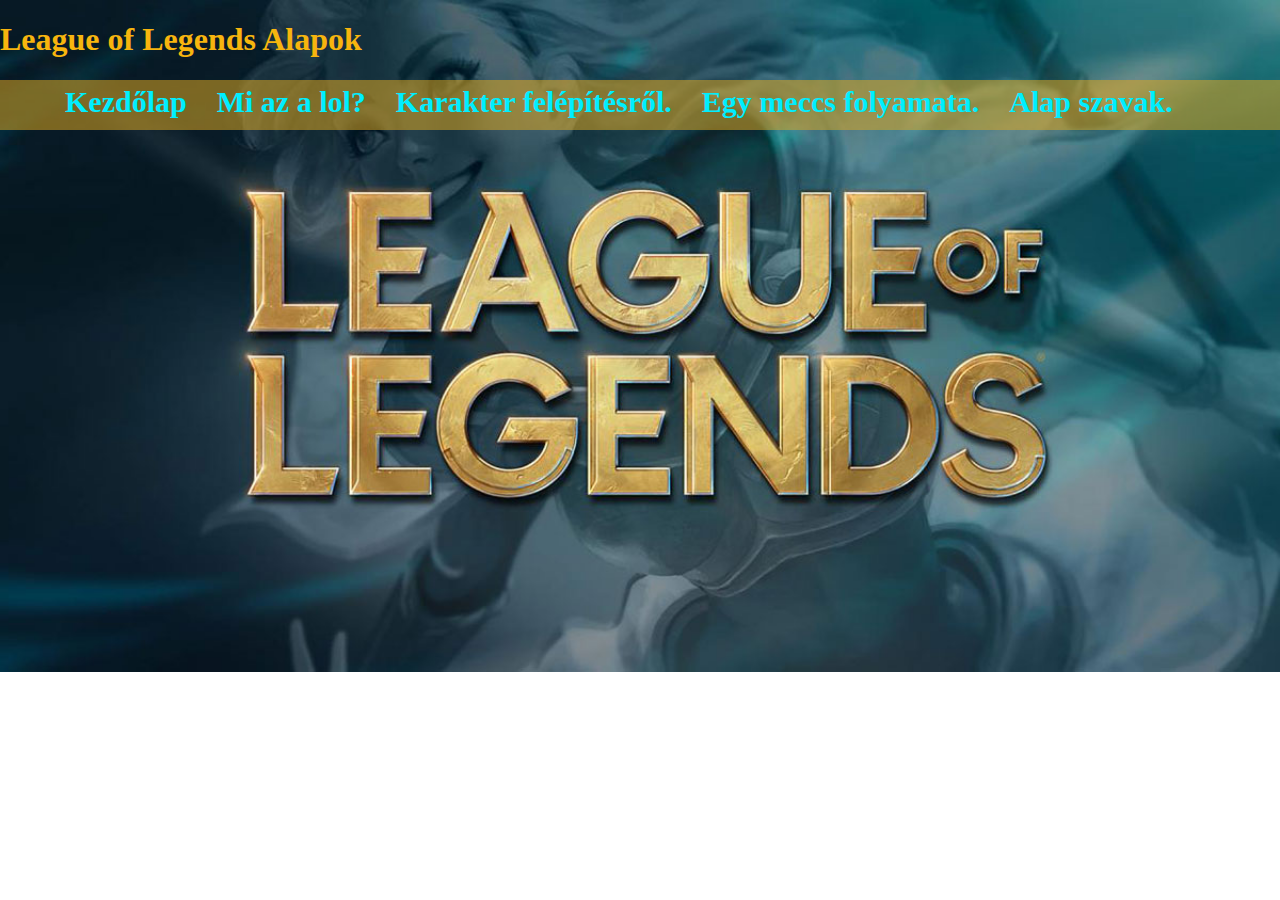
<file: index.html>
<!DOCTYPE html>
<html lang="hu">

<head>
    <meta charset="UTF-8">
    <meta http-equiv="X-UA-Compatible" content="IE=edge">
    <meta name="viewport" content="width=device-width, initial-scale=1.0">
    <title>League of Legends Alapok</title>
    <link rel="stylesheet" href="style.css">
</head>

<body class="index">
    <h1>League of Legends Alapok</h1>

    <div id="menüszalag">
        <ul>
            <li><a href="index.html"><strong>Kezdőlap</strong></a></li>
        </ul>
        <ul>
            <li><a href="mi az a lol.html"><strong>Mi az a lol?</strong></a></li>
        </ul>
        <ul>
            <li><a href="karakter.html"><strong>Karakter felépítésről.</strong></a></li>
        </ul>
        <ul>
            <li><a href="egy meccs.html"><strong>Egy meccs folyamata.</strong></a></li>
        </ul>
        <ul>
            <li><a href="fogalmak.html"><strong>Alap szavak.</strong></a></li>
        </ul>

    </div>
</body>

</html>
</file>
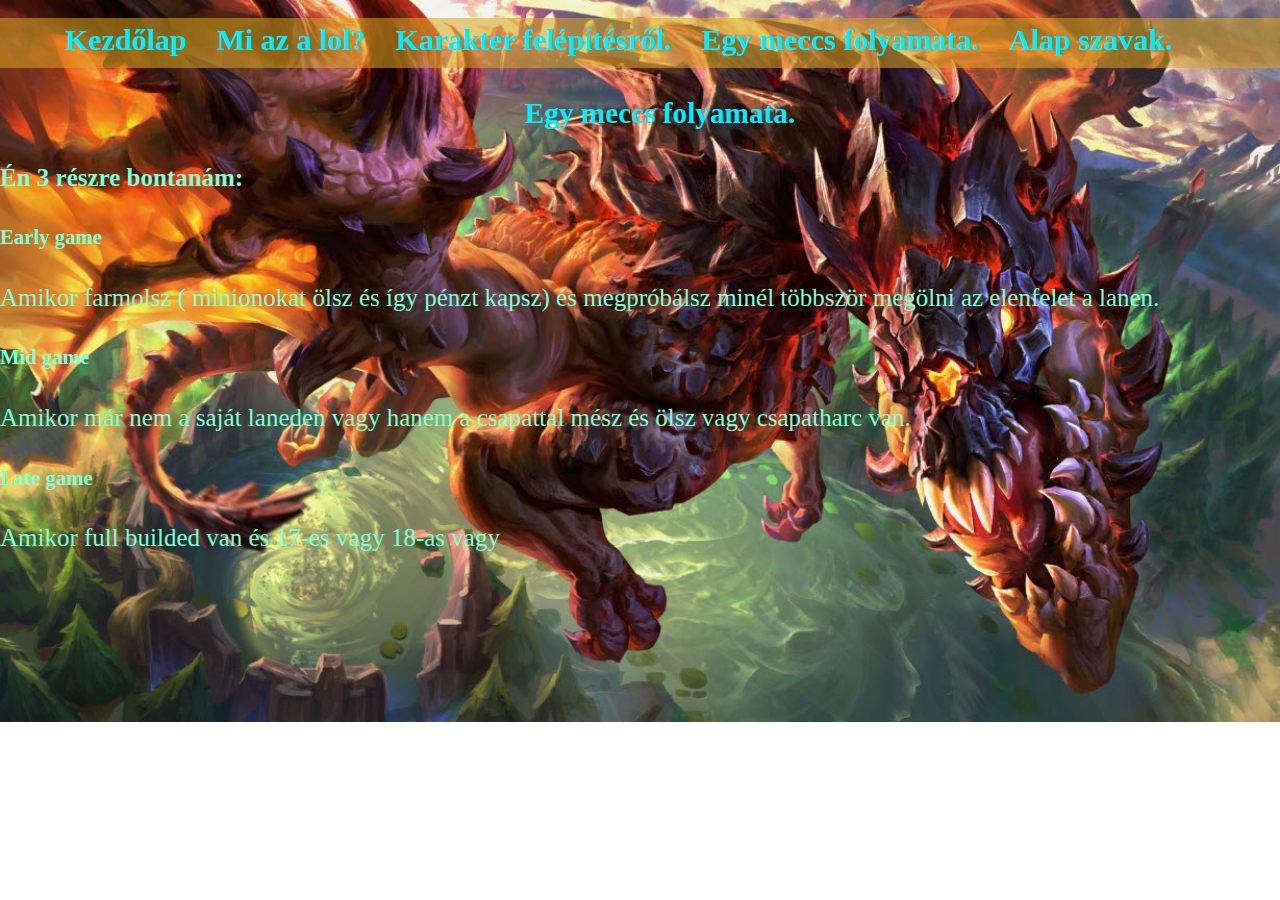
<file: egy meccs.html>
<!DOCTYPE html>
<html lang="hu">

<head>
    <meta charset="UTF-8">
    <meta http-equiv="X-UA-Compatible" content="IE=edge">
    <meta name="viewport" content="width=device-width, initial-scale=1.0">
    <title>Egy meccs folyamata</title>
    <link rel="stylesheet" href="style.css">
</head>

<body class="meccs">
    <div id="menüszalag">
        <ul>
            <li> <a href="index.html"><strong>Kezdőlap</strong></a></li>
        </ul>
        <ul>
            <li> <a href="mi az a lol.html"><strong>Mi az a lol?</strong></a></li>
        </ul>
        <ul>
            <li> <a href="karakter.html"><strong>Karakter felépítésről.</strong></a></li>
        </ul>
        <ul>
            <li> <a href="egy meccs.html"><strong>Egy meccs folyamata.</strong></a></li>
        </ul>
        <ul>
            <li> <a href="fogalmak.html"><strong>Alap szavak.</strong></a></li>
        </ul>
    </div>
    <div id="tartalom">
        <h3>
            <ul>Egy meccs folyamata.</ul>
        </h3>

        <h4>Én 3 részre bontanám:</h4>
        <h5>Early game</h5>
        <p>Amikor farmolsz ( minionokat ölsz és így pénzt kapsz) és megpróbálsz minél többször megölni az elenfelet a
            lanen.
        </p>
        <h5>Mid game </h5>
        <p>Amikor már nem a saját laneden vagy hanem a csapattal mész és ölsz vagy csapatharc van.</p>
        <h5>Late game</h5>
        <p>Amikor full builded van és 17-es vagy 18-as vagy</p>
    </div>
</body>

</html>
</file>
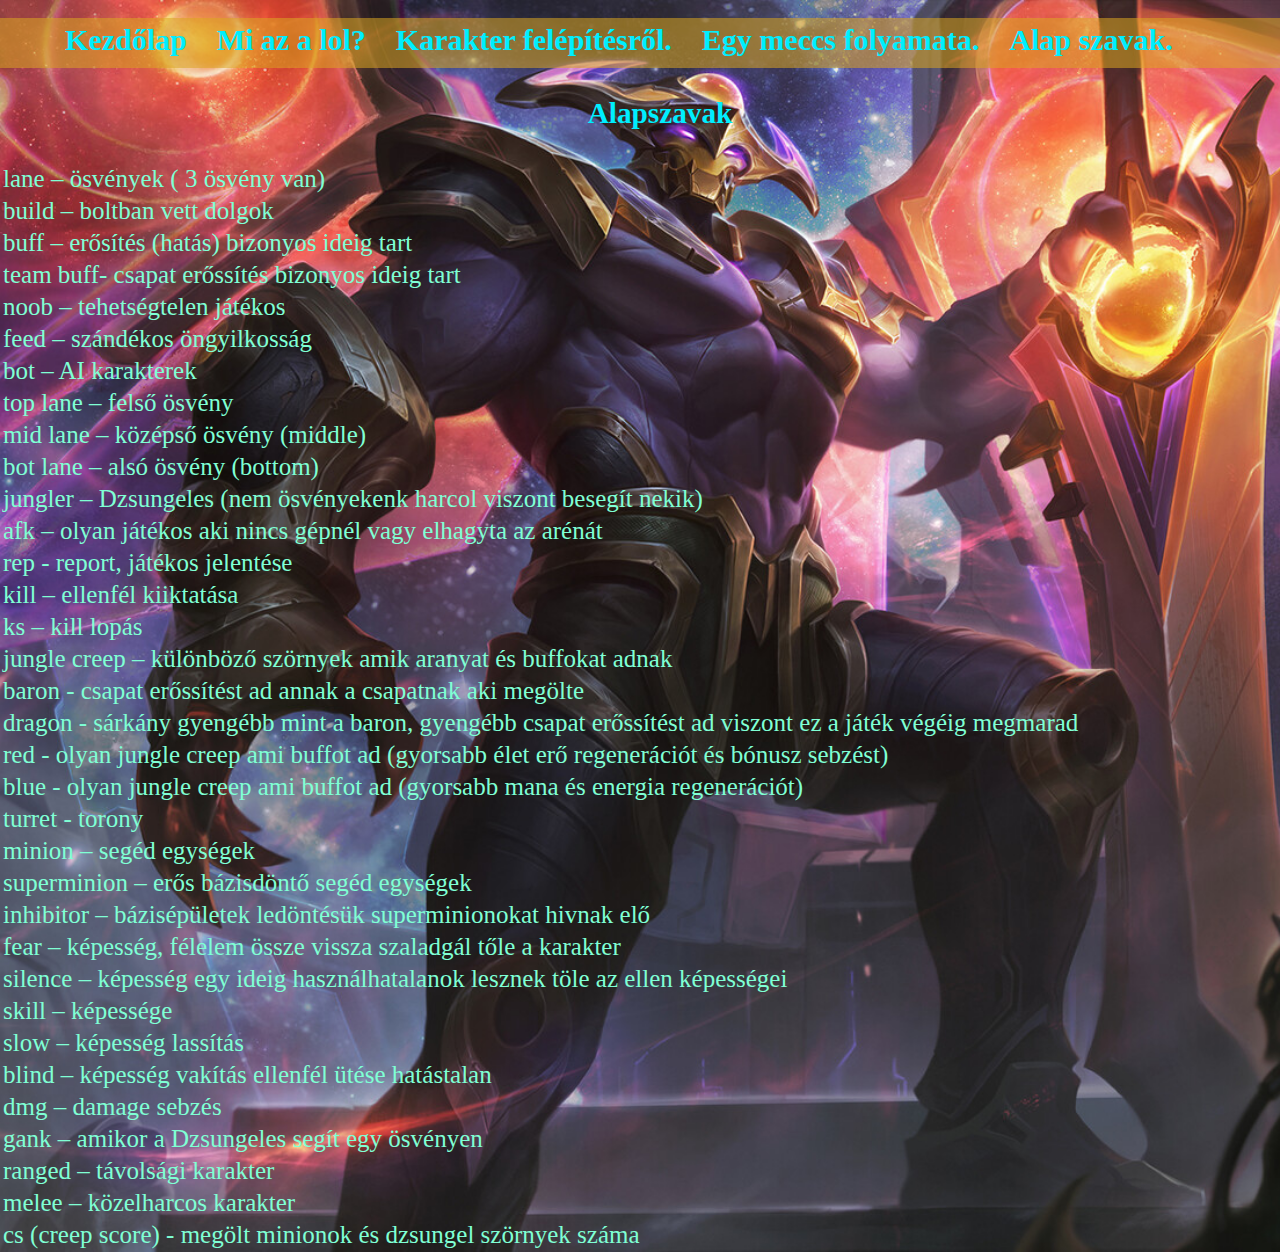
<file: fogalmak.html>
<!DOCTYPE html>
<html lang="hu">

<head>
    <meta charset="UTF-8">
    <meta http-equiv="X-UA-Compatible" content="IE=edge">
    <meta name="viewport" content="width=device-width, initial-scale=1.0">
    <title>Alapszavak</title>
    <link rel="stylesheet" href="style.css">
</head>

<body class="fogalmak">
    <div id="menüszalag">
        <ul>
            <li> <a href="index.html"><strong>Kezdőlap</strong></a></li>
        </ul>
        <ul>
            <li> <a href="mi az a lol.html"><strong>Mi az a lol?</strong></a></li>
        </ul>
        <ul>
            <li> <a href="karakter.html"><strong>Karakter felépítésről.</strong></a></li>
        </ul>
        <ul>
            <li> <a href="egy meccs.html"><strong>Egy meccs folyamata.</strong></a></li>
        </ul>
        <ul>
            <li> <a href="fogalmak.html"><strong>Alap szavak.</strong></a></li>
        </ul>
    </div>
    <div id="tartalom">
        <h3>
            <ul>Alapszavak</ul>
        </h3>
        <table>
            <tr></tr>
            <td>lane – ösvények ( 3 ösvény van)</td>
            </tr>
            <tr>
                <td>build – boltban vett dolgok</td>
            </tr>
            <tr>
                <td>buff – erősítés (hatás) bizonyos ideig tart</td>
            </tr>
            <tr>
                <td>team buff- csapat erőssítés bizonyos ideig tart</td>
            </tr>
            <tr>
                <td>noob – tehetségtelen játékos</td></tr>
            <tr>
                <td>feed – szándékos öngyilkosság</td>
            </tr>
            <tr>
                <td>bot – AI karakterek</td>
            </tr>
            <tr>
                <td>top lane – felső ösvény</td>
            </tr>
            <tr>
                <td>mid lane – középső ösvény (middle)</td>
            </tr>
            <tr>
                <td>bot lane – alsó ösvény (bottom)</td>
            </tr>
            <tr>
                <td>jungler – Dzsungeles (nem ösvényekenk harcol viszont besegít nekik)</td>
            </tr>            
            <tr>
                <td>afk – olyan játékos aki nincs gépnél vagy elhagyta az arénát</td>
            </tr>
            <tr>
                <td>rep - report, játékos jelentése</td>
            </tr>
            <tr>
                <td>kill – ellenfél kiiktatása</td>
            </tr>
            <tr>
                <td>ks – kill lopás</td>
            </tr>
            <tr>
                <td>jungle creep – különböző szörnyek amik aranyat és buffokat adnak </td>
            </tr>
            <tr>
                <td>baron - csapat erőssítést ad annak a csapatnak aki megölte</td>
            </tr>
            <tr>
                <td>dragon - sárkány gyengébb mint a baron, gyengébb csapat erőssítést ad viszont ez a játék végéig
                    megmarad</td>
            </tr>
            <tr>
                <td>red - olyan jungle creep ami buffot ad (gyorsabb élet erő regenerációt és bónusz sebzést)</td>
            </tr>
            <tr>
                <td>blue - olyan jungle creep ami buffot ad (gyorsabb mana és energia regenerációt)</td>
            </tr>
            <tr>
                <td>turret - torony</td>
            </tr>
            <tr>
               <td>minion – segéd egységek</td>
            </tr>
            <tr>
                <td>superminion – erős bázisdöntő segéd egységek</td>
            </tr>
            <tr>
                <td>inhibitor – bázisépületek ledöntésük superminionokat hivnak elő</td>
            </tr>
            <tr>
                <td>fear – képesség, félelem össze vissza szaladgál tőle a karakter</td>
            </tr>
            <tr>
                <td>silence – képesség egy ideig használhatalanok lesznek töle az ellen képességei</td>
            </tr>
            <tr>
                <td>skill – képessége</td>
            </tr>
            <tr>
                <td>slow – képesség lassítás</td>
            </tr>
            <tr>
                <td>blind – képesség vakítás ellenfél ütése hatástalan</td>
            </tr>
            <tr>
                <td>dmg – damage sebzés </td>
            </tr>
            <tr>
                <td>gank – amikor a Dzsungeles segít egy ösvényen</td>
            </tr>
            <tr>
                <td>ranged – távolsági karakter</td>
            </tr>
            <tr>
                <td>melee – közelharcos karakter</td>
            </tr>
            <tr>
                <td>cs (creep score) - megölt minionok és dzsungel szörnyek száma</td>
            </tr>
        </table>
    </div>
</body>

</html>
</file>
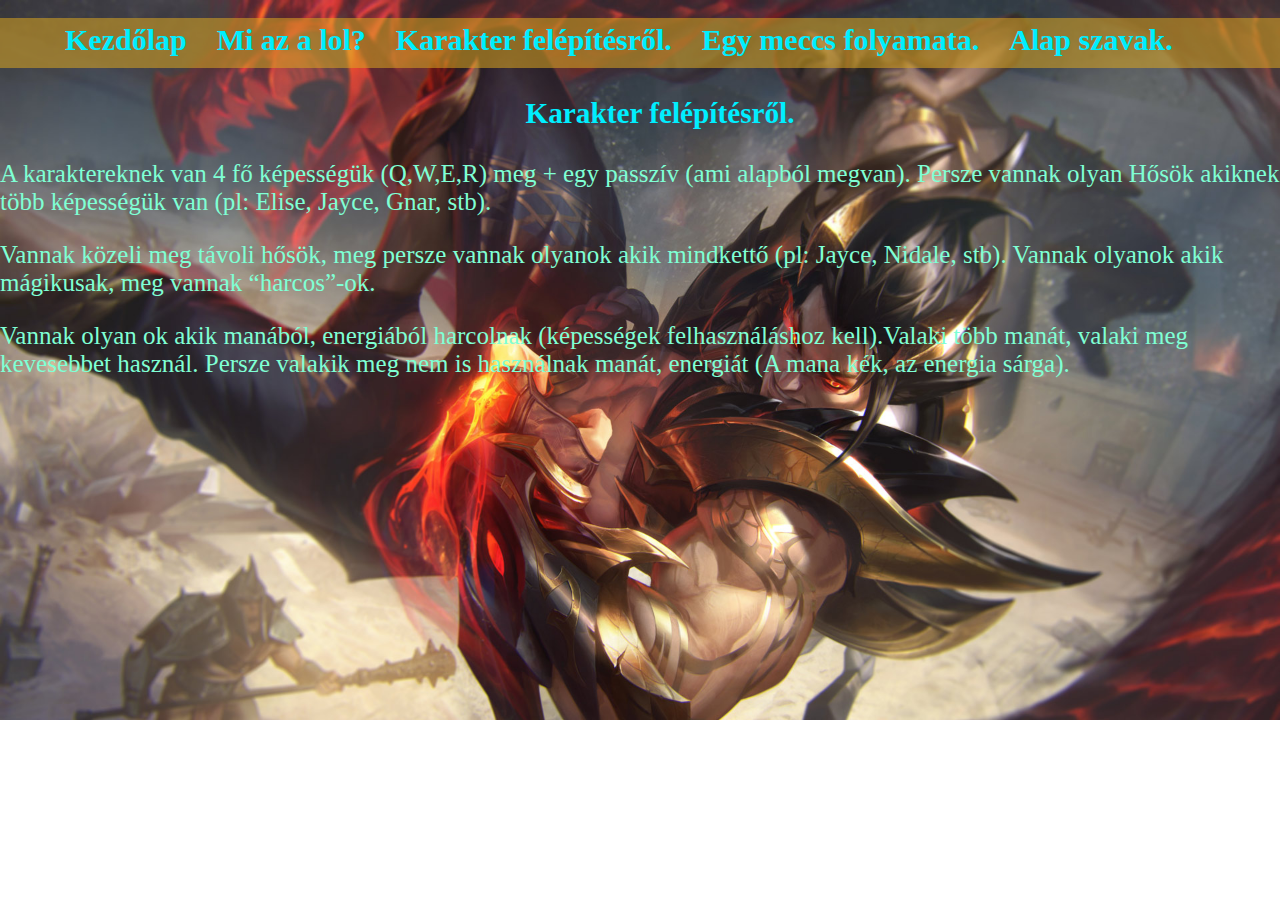
<file: karakter.html>
<!DOCTYPE html>
<html lang="hu">

<head>
    <meta charset="UTF-8">
    <meta http-equiv="X-UA-Compatible" content="IE=edge">
    <meta name="viewport" content="width=device-width, initial-scale=1.0">
    <title>Karakterfelépítésről.</title>
    <link rel="stylesheet" href="style.css">
</head>

<body class="karakter">
    <div id="menüszalag">
        <ul>
            <li> <a href="index.html"><strong>Kezdőlap</strong></a></li>
        </ul>
        <ul>
            <li> <a href="mi az a lol.html"><strong>Mi az a lol?</strong></a></li>
        </ul>
        <ul>
            <li> <a href="karakter.html"><strong>Karakter felépítésről.</strong></a></li>
        </ul>
        <ul>
            <li> <a href="egy meccs.html"><strong>Egy meccs folyamata.</strong></a></li>
        </ul>
        <ul>
            <li>  <a href="fogalmak.html"><strong>Alap szavak.</strong></a></li>
        </ul>
    </div>
    <div id="tartalom">
        <h3>
            <ul>Karakter felépítésről.</ul>
        </h3>
        <p>A karaktereknek van 4 fő képességük (Q,W,E,R) meg + egy passzív (ami alapból megvan). Persze vannak olyan
            Hősök
            akiknek több képességük van (pl: Elise, Jayce, Gnar, stb).</p>
        <p>Vannak közeli meg távoli hősök, meg persze vannak olyanok akik mindkettő (pl: Jayce, Nidale, stb). Vannak
            olyanok
            akik mágikusak, meg vannak “harcos”-ok.

        </p>
        <p>Vannak olyan ok akik manából, energiából harcolnak (képességek felhasználáshoz kell).Valaki több manát,
            valaki
            meg kevesebbet használ. Persze valakik meg nem is használnak manát, energiát (A mana kék, az energia sárga).

        </p>
    </div>
</body>

</html>
</file>
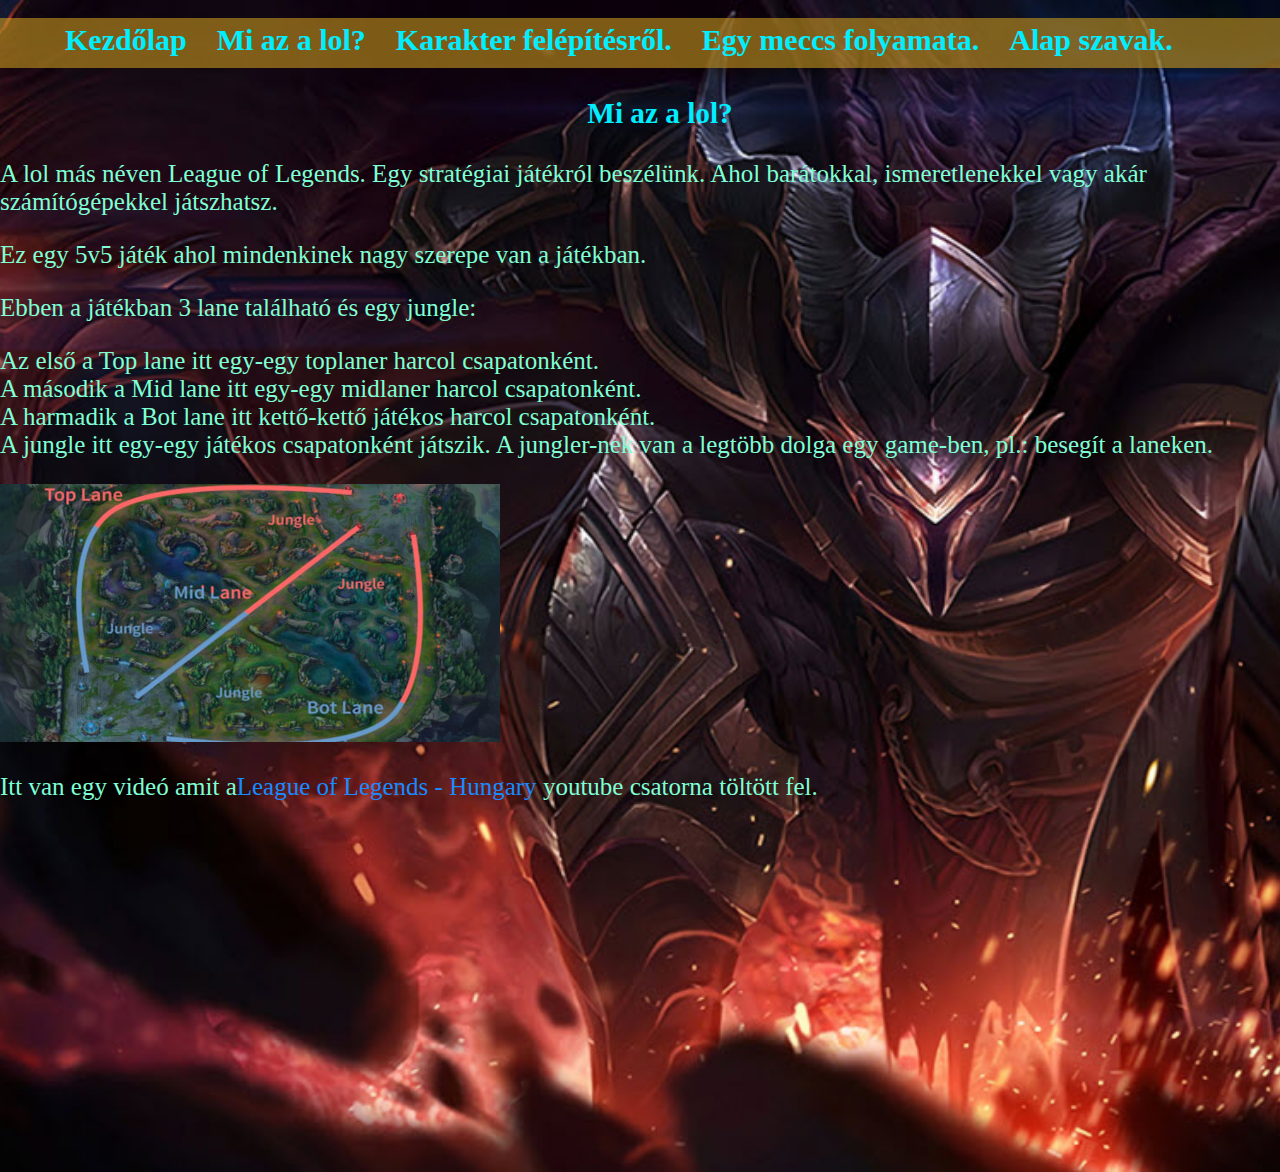
<file: mi az a lol.html>
<!DOCTYPE html>
<html lang="hu">

<head>
    <meta charset="UTF-8">
    <meta http-equiv="X-UA-Compatible" content="IE=edge">
    <meta name="viewport" content="width=device-width, initial-scale=1.0">
    <title>Mi az a lol?</title>
    <link rel="stylesheet" href="style.css">
</head>

<body class="lol">
    <div id="menüszalag">
        <ul>
            <li><a href="index.html"><strong>Kezdőlap</strong></a></li>
        </ul>
        <ul>
            <li><a href="mi az a lol.html"><strong>Mi az a lol?</strong></a></li>
        </ul>
        <ul>
            <li> <a href="karakter.html"><strong>Karakter felépítésről.</strong></a></li>
        </ul>
        <ul>
            <li> <a href="egy meccs.html"><strong>Egy meccs folyamata.</strong></a></li>
        </ul>
        <ul>
            <li> <a href="fogalmak.html"><strong>Alap szavak.</strong></a></li>
        </ul>
    </div>
    <div id="tartalom">
        <h3>
            <ul>Mi az a lol?</ul>
        </h3>
        <p>A lol más néven League of Legends. Egy stratégiai játékról beszélünk. Ahol barátokkal, ismeretlenekkel vagy
            akár számítógépekkel játszhatsz.</p>
        <p>Ez egy 5v5 játék ahol mindenkinek nagy szerepe van a játékban.</p>
        <p>Ebben a játékban 3 lane található és egy jungle:</p>
        <li>Az első a Top lane itt egy-egy toplaner harcol csapatonként.</li>
        <li>A második a Mid lane itt egy-egy midlaner harcol csapatonként.</li>
        <li>A harmadik a Bot lane itt kettő-kettő játékos harcol csapatonként.</li>
        <li>A jungle itt egy-egy játékos csapatonként játszik. A jungler-nek van a legtöbb dolga egy game-ben, pl.:
            besegít a laneken.</li>
        <p></p>
        <img src="kepek/map.jpg" alt="">
        <p>Itt van egy videó amit a<a id="link" href="https://www.youtube.com/channel/UC4NPWtnzf_wE5bIGGDT4igw">League
                of Legends
                - Hungary </a> youtube csatorna töltött fel.</p>
        <iframe width="560" height="315" src="https://www.youtube.com/embed/P5UYxJMJn9k" frameborder="0"
            allow="accelerometer; autoplay; clipboard-write; encrypted-media; gyroscope; picture-in-picture"
            allowfullscreen></iframe>
        <p></p>
    </div>

</body>

</html>
</file>
<file: style.css>
body{
    background-repeat: no-repeat;
    background-size:cover;
    background-position:top;
    margin: 0;
    padding: 0;
}

.index{
    background-image:url(kepek/Home-page.jpg);
}

.meccs{
    background-image:url(kepek/League-of-Legends-Wallpaper-24.jpg);
}

.fogalmak{
    background-image:url(kepek/wallpapersden.com_odyssey-aatrox-lol_1920x1080.jpg);
}

.karakter{
    background-image:url(kepek/Obsidian_Dragon_Sett_Splash.jpg);
}

.lol{
    background-image:url(kepek/League-of-Legends-Wallpaper-6.jpg);
}

h1{
    color: rgb(247, 181, 14);
}

h2{
    color: rgb(247, 181, 14);
}

h3{
    text-align: center;
    color:rgb(0, 238, 255);

}

a,ul{
    color:rgb(0, 238, 255);
    text-decoration: none;
}

#menüszalag{
    width: 100%;
    height: 50px;
    font-family: Georgia, 'Times New Roman', Times, serif;
    font-size: large;
    background-color:rgba(218, 165, 32, 0.548);
}

#tartalom{
    color:aquamarine;
    font-size: 25px;
}

#link{
    color: rgb(23, 139, 255);
}

ul li {
    float: left;
    margin-left: 20px;
    list-style-type: none;
    font-size: 30px;
    padding: 5px;
}
</file>
